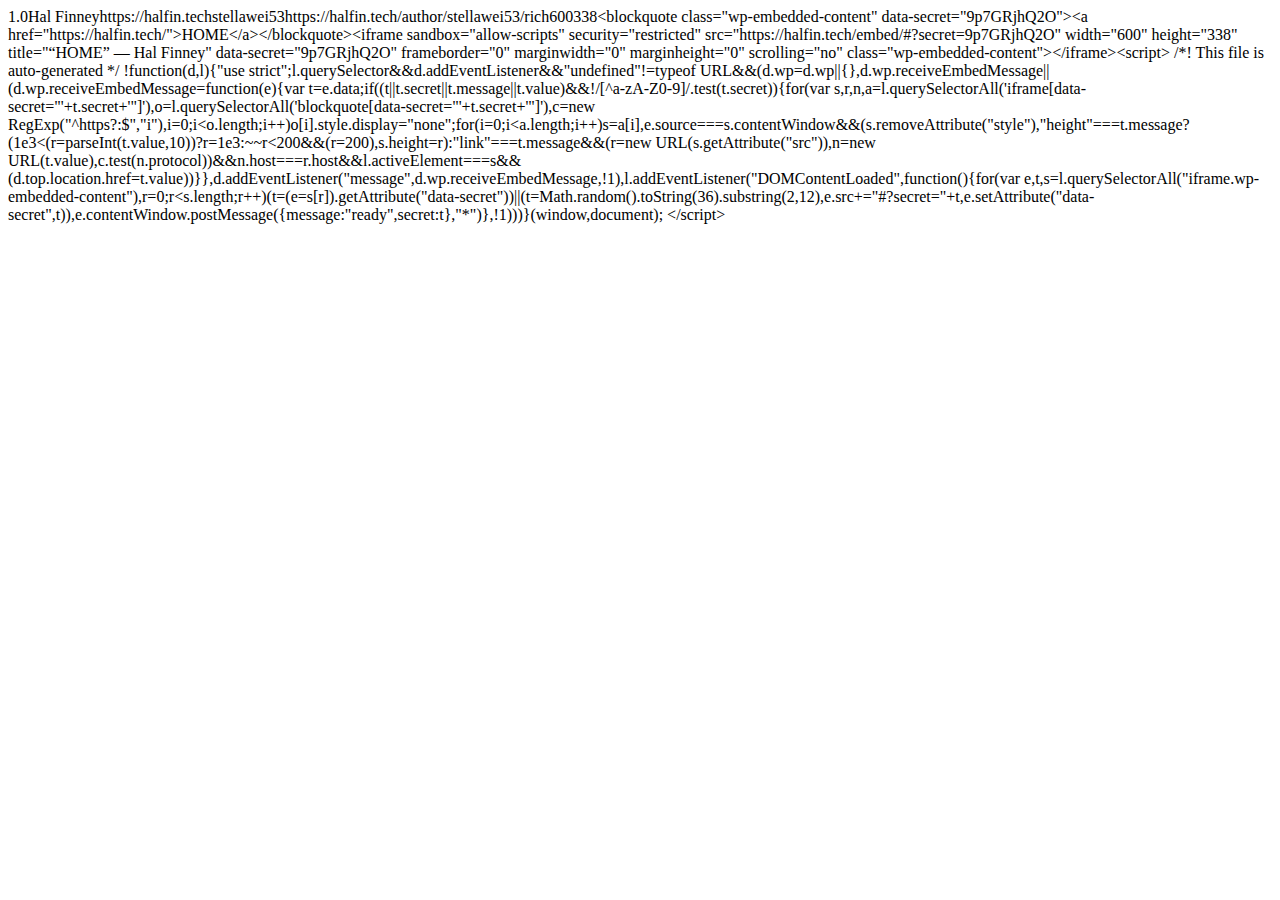
<file: wp-json/oembed/1.0/embed92749274.html>
<?xml version="1.0"?>
<oembed><version>1.0</version><provider_name>Hal Finney</provider_name><provider_url>https://halfin.tech</provider_url><author_name>stellawei53</author_name><author_url>https://halfin.tech/author/stellawei53/</author_url><title>HOME</title><type>rich</type><width>600</width><height>338</height><html>&lt;blockquote class="wp-embedded-content" data-secret="9p7GRjhQ2O"&gt;&lt;a href="https://halfin.tech/"&gt;HOME&lt;/a&gt;&lt;/blockquote&gt;&lt;iframe sandbox="allow-scripts" security="restricted" src="https://halfin.tech/embed/#?secret=9p7GRjhQ2O" width="600" height="338" title="&#x201C;HOME&#x201D; &#x2014; Hal Finney" data-secret="9p7GRjhQ2O" frameborder="0" marginwidth="0" marginheight="0" scrolling="no" class="wp-embedded-content"&gt;&lt;/iframe&gt;&lt;script&gt;
/*! This file is auto-generated */
!function(d,l){"use strict";l.querySelector&amp;&amp;d.addEventListener&amp;&amp;"undefined"!=typeof URL&amp;&amp;(d.wp=d.wp||{},d.wp.receiveEmbedMessage||(d.wp.receiveEmbedMessage=function(e){var t=e.data;if((t||t.secret||t.message||t.value)&amp;&amp;!/[^a-zA-Z0-9]/.test(t.secret)){for(var s,r,n,a=l.querySelectorAll('iframe[data-secret="'+t.secret+'"]'),o=l.querySelectorAll('blockquote[data-secret="'+t.secret+'"]'),c=new RegExp("^https?:$","i"),i=0;i&lt;o.length;i++)o[i].style.display="none";for(i=0;i&lt;a.length;i++)s=a[i],e.source===s.contentWindow&amp;&amp;(s.removeAttribute("style"),"height"===t.message?(1e3&lt;(r=parseInt(t.value,10))?r=1e3:~~r&lt;200&amp;&amp;(r=200),s.height=r):"link"===t.message&amp;&amp;(r=new URL(s.getAttribute("src")),n=new URL(t.value),c.test(n.protocol))&amp;&amp;n.host===r.host&amp;&amp;l.activeElement===s&amp;&amp;(d.top.location.href=t.value))}},d.addEventListener("message",d.wp.receiveEmbedMessage,!1),l.addEventListener("DOMContentLoaded",function(){for(var e,t,s=l.querySelectorAll("iframe.wp-embedded-content"),r=0;r&lt;s.length;r++)(t=(e=s[r]).getAttribute("data-secret"))||(t=Math.random().toString(36).substring(2,12),e.src+="#?secret="+t,e.setAttribute("data-secret",t)),e.contentWindow.postMessage({message:"ready",secret:t},"*")},!1)))}(window,document);
&lt;/script&gt;
</html></oembed>
</file>
